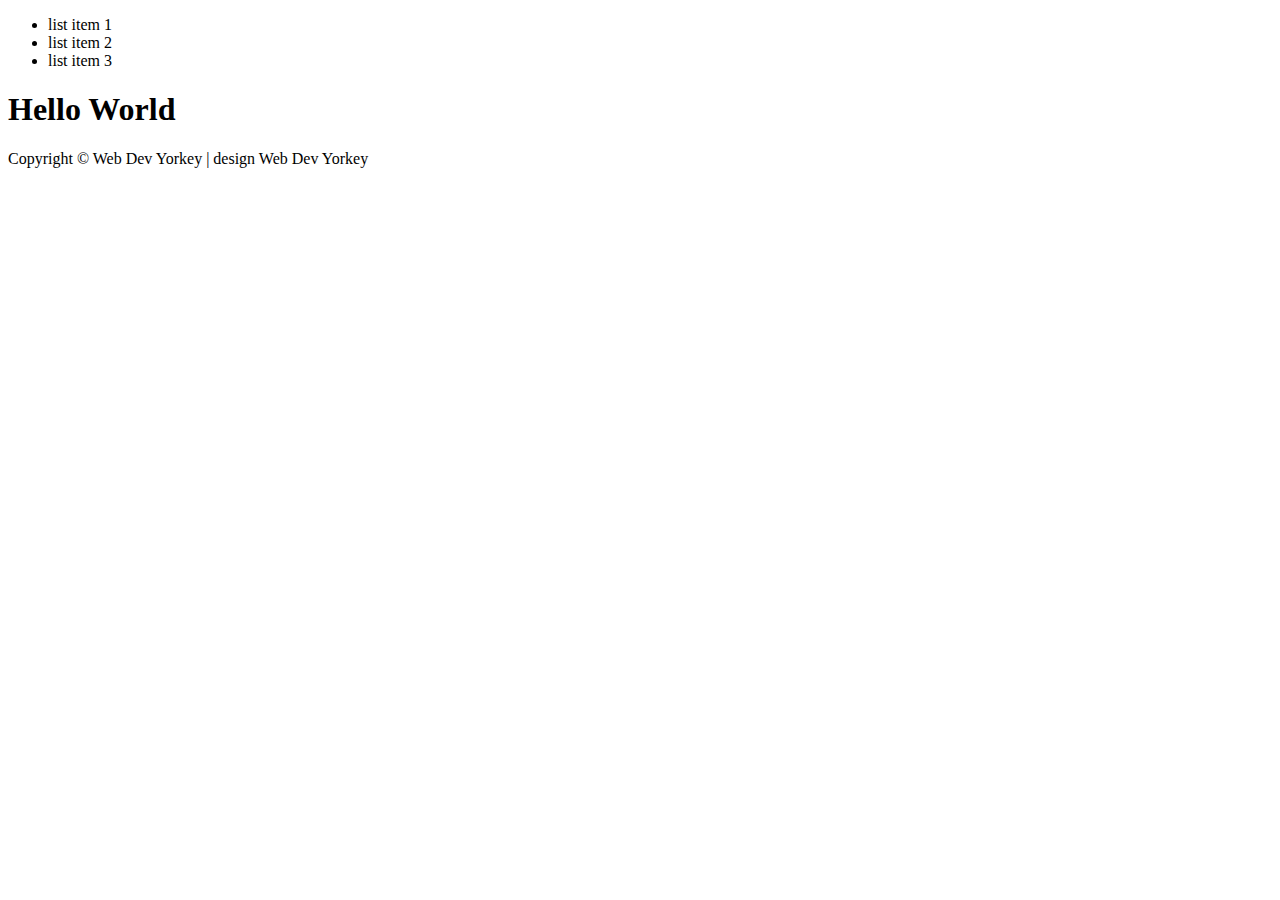
<file: footer/index.html>
<!DOCTYPE html>
<html>
	<head>
		<meta charset="utf-8">
		<title>html5 template</title>
		<link rel="styelsheet" href="css/styles.css">
	</head>
	<body>
		<header>
			<ul>
				<li>list item 1</li>
				<li>list item 2</li>
				<li>list item 3</li>
			</ul>
		</header>
		<main>
			<section>
				<h1>Hello World</h1>				
			</section>
		</main>
		<footer>
			<section>
				<p>Copyright &copy; Web Dev Yorkey | design Web Dev Yorkey</p>
			</section>
		</footer>
	</body>
</html>
</file>
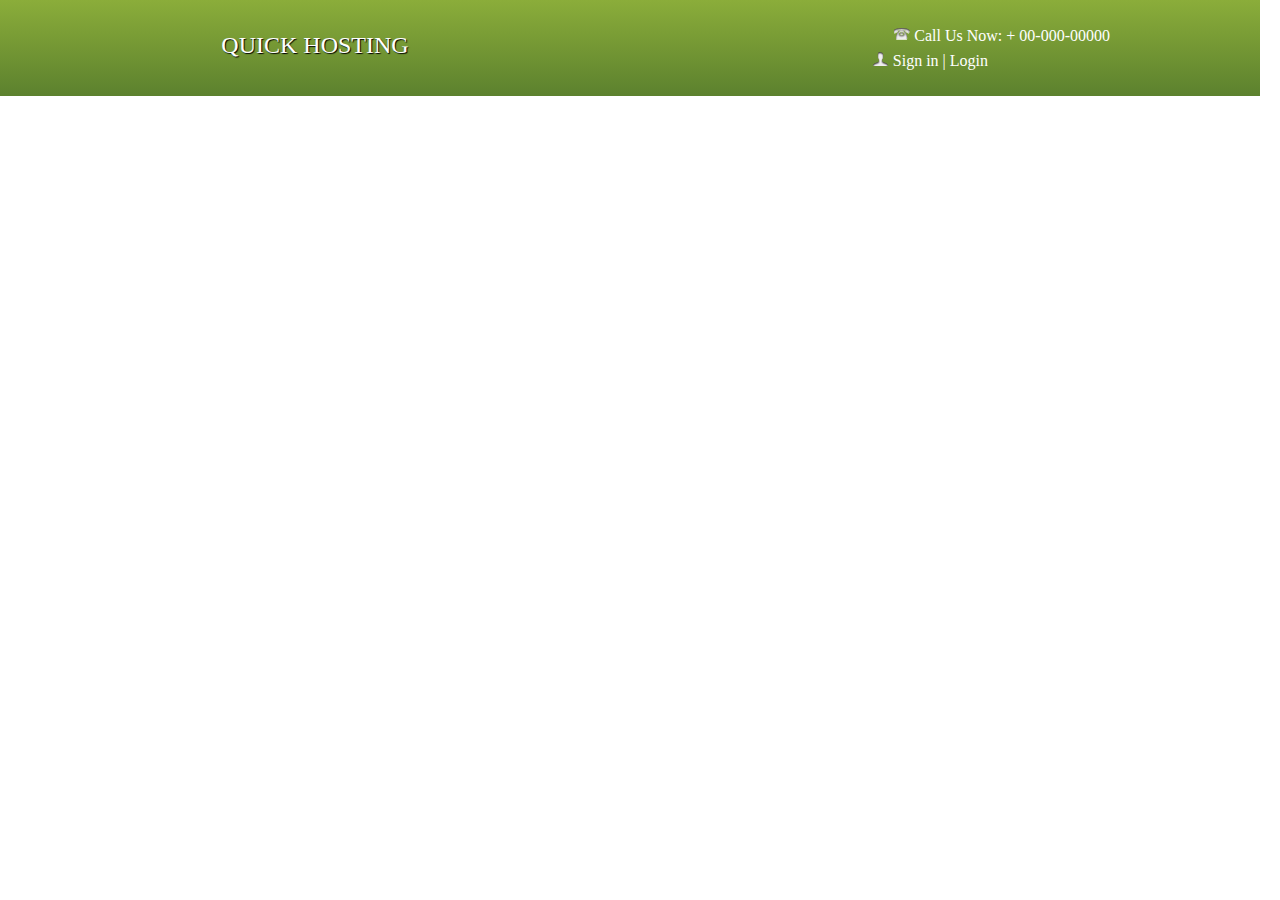
<file: header/index.html>
<!DOCTYPE html>
<html>
  <head>
    <meta charset="utf-8">
    <title></title>
    <link rel="stylesheet" href="css/header.css">
  </head>
  <body>
    <header>
      <section class="title">
        <p>QUICK HOSTING</p>
      </section>
      <section class="info">
        <div class="phone-number">
          <div><img src="images/phone.png" alt="phone icon"></div>
					<div><p>Call Us Now: + 00-000-00000</p></div>
        </div>
				<div class="sign-in">
					<div><img src="images/login.png" alt="person icon"></div>
					<div><a href="#">Sign in</a></div>
          <div>
            <p>|</p>
          </div>
          <div>
            <a href="#">Login</a>
          </div>
				</div>
      </section>
    </header>
  </body>
</html>
</file>
<file: header/css/header.css>
* {
	padding: 0;
	margin: 0;
	border: none;
}

header {
	width: 1260px;
	height: 96px;
	background: linear-gradient(#8bad3a, #5c812e);
}

.title {
	width: 50%;
	float: left;
}

.title p {
	color: #fff;
	text-shadow: 1px 1px 1px #000;
	text-align: center;
	font-size: 24px;
	padding-top: 32px;
}

.info {
	width: 50%;
	float: left;
	text-align: right;
}

.info a {
	color: #fff;
	text-decoration: none;
}

.phone-number	{
	padding: 25px 150px 5px 0;
}

.phone-number div:nth-child(2) p {
	color: #fff;
}

.phone-number div {
	display: inline-block;
}

.sign-in	{
	padding-right: 272px;
	color: #fff;
}

.sign-in div {
	display: inline-block;
}
</file>
